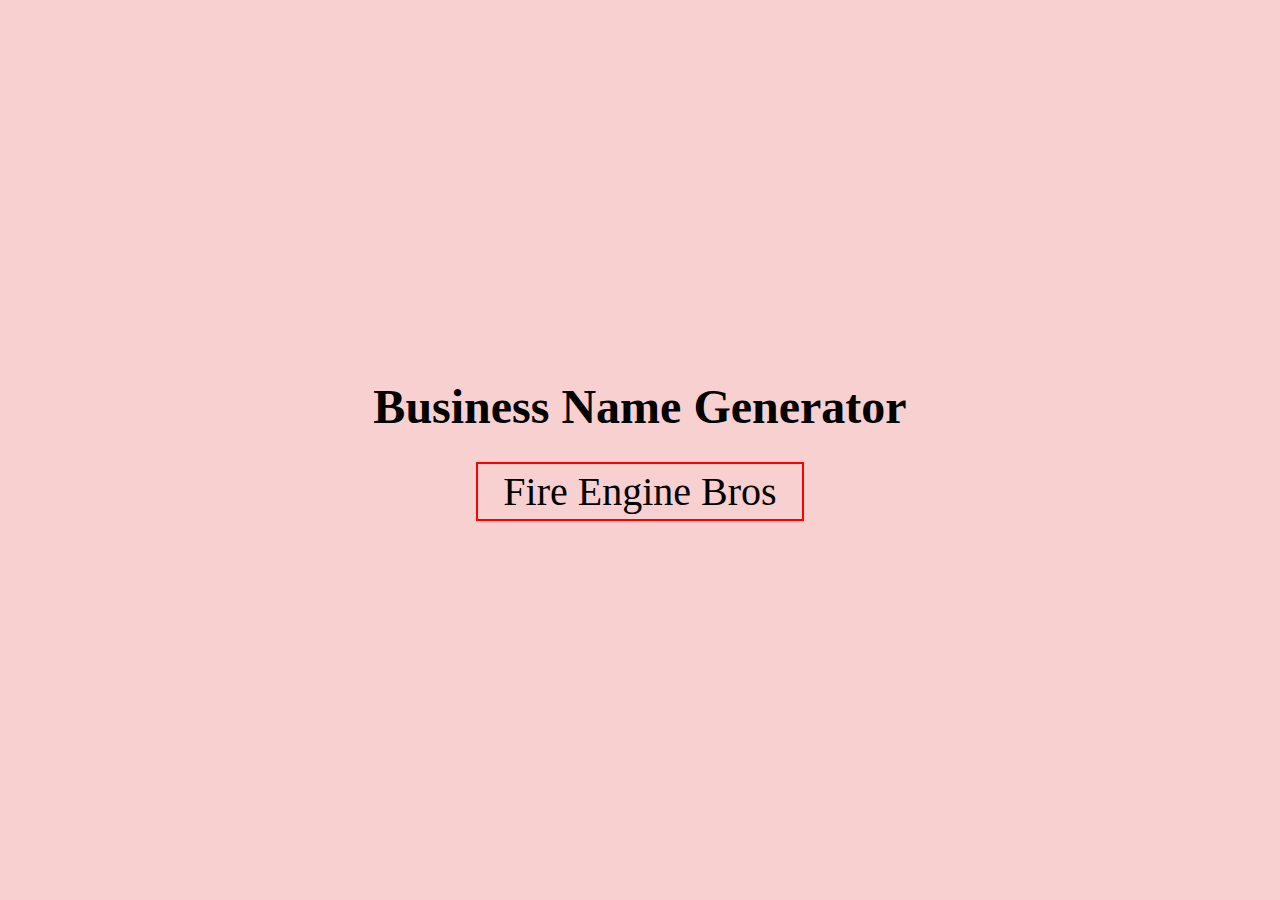
<file: 06_Business_Name_Generator/index.html>
<!DOCTYPE html>
<html lang="en">

<head>
    <meta charset="UTF-8">
    <meta name="viewport" content="width=device-width, initial-scale=1.0">
    <title>Business Name Generator</title>
</head>
<style>
    *{
        margin: 0;
        padding:0;
    }
    body{
        background-color:#f2949470;
    }
    .container {
        display: flex;
        align-items: center;
        justify-content: center;
        flex-direction: column;
        min-height: 100vh;
    }

    h1 {
        font-size: 48px;
        margin-bottom: 28px;
    }

    #BusinessName {
        font-size: 40px;
        border: 2px solid red;
        padding: 4px 25px;
        text-align:center;
       
    }
</style>

<body>
    <div class="container">
        <h1>Business Name Generator</h1>
        <div id="BusinessName"></div>

    </div>

    <script src="script.js"></script>
</body>

</html>
</file>
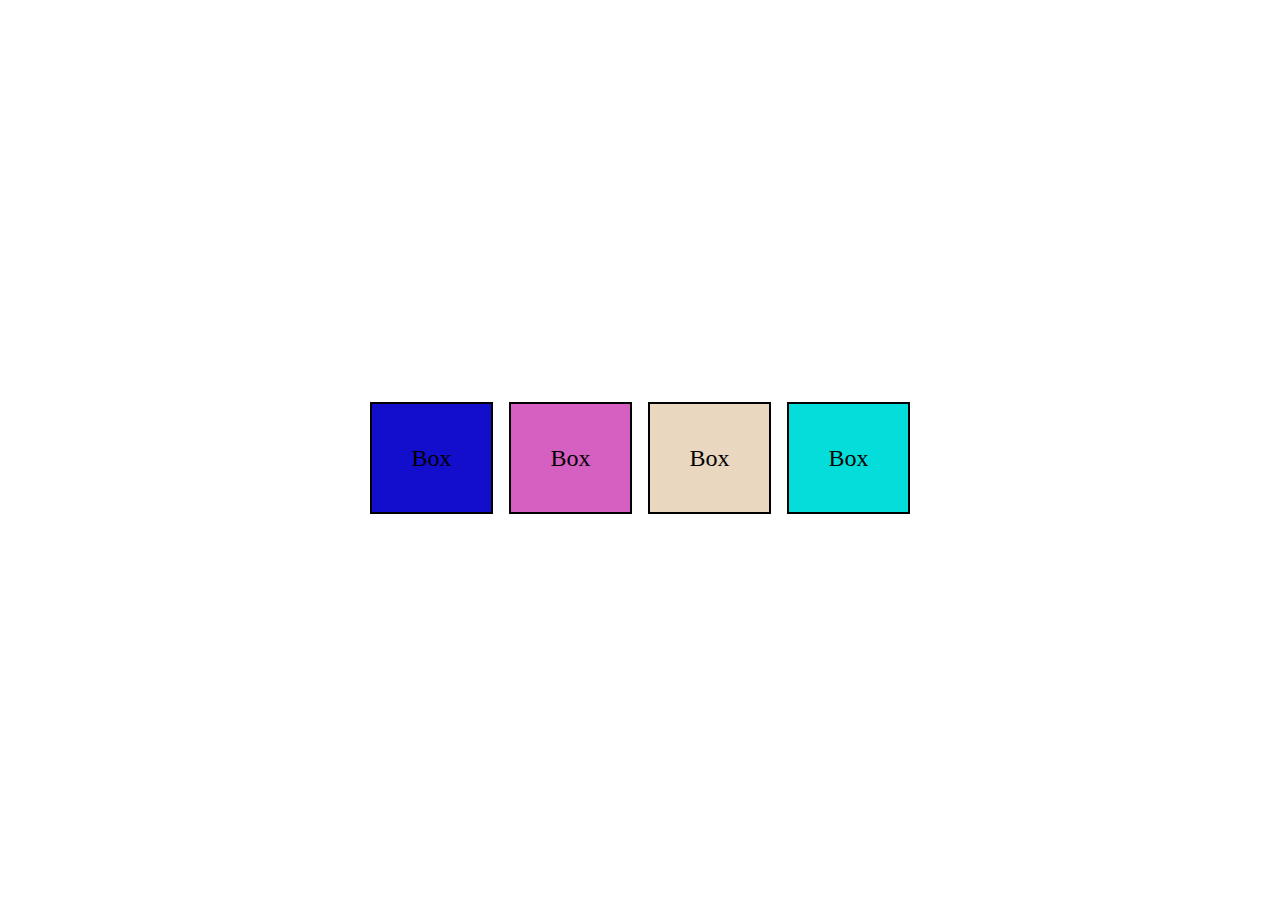
<file: 08_Random_Color_Box/index.html>
<!DOCTYPE html>
<html lang="en">

<head>
    <meta charset="UTF-8">
    <meta name="viewport" content="width=device-width, initial-scale=1.0">
    <title>Random color box</title>
</head>
<style>
    .container {
        display: flex;
        justify-content: center;
        align-items: center;
        min-height: 100vh;
    }

    .box {
        height: 108px;
        width: 119px;
        border: 2px solid black;
        margin: 8px;
        text-align: center;
        align-content: center;
        font-size: 24px;
    }
</style>

<body>
    <div class="container">
        <div class="box">Box</div>
        <div class="box">Box</div>
        <div class="box">Box</div>
        <div class="box">Box</div>
    </div>
    <script src="script.js"></script>
</body>

</html>
</file>
